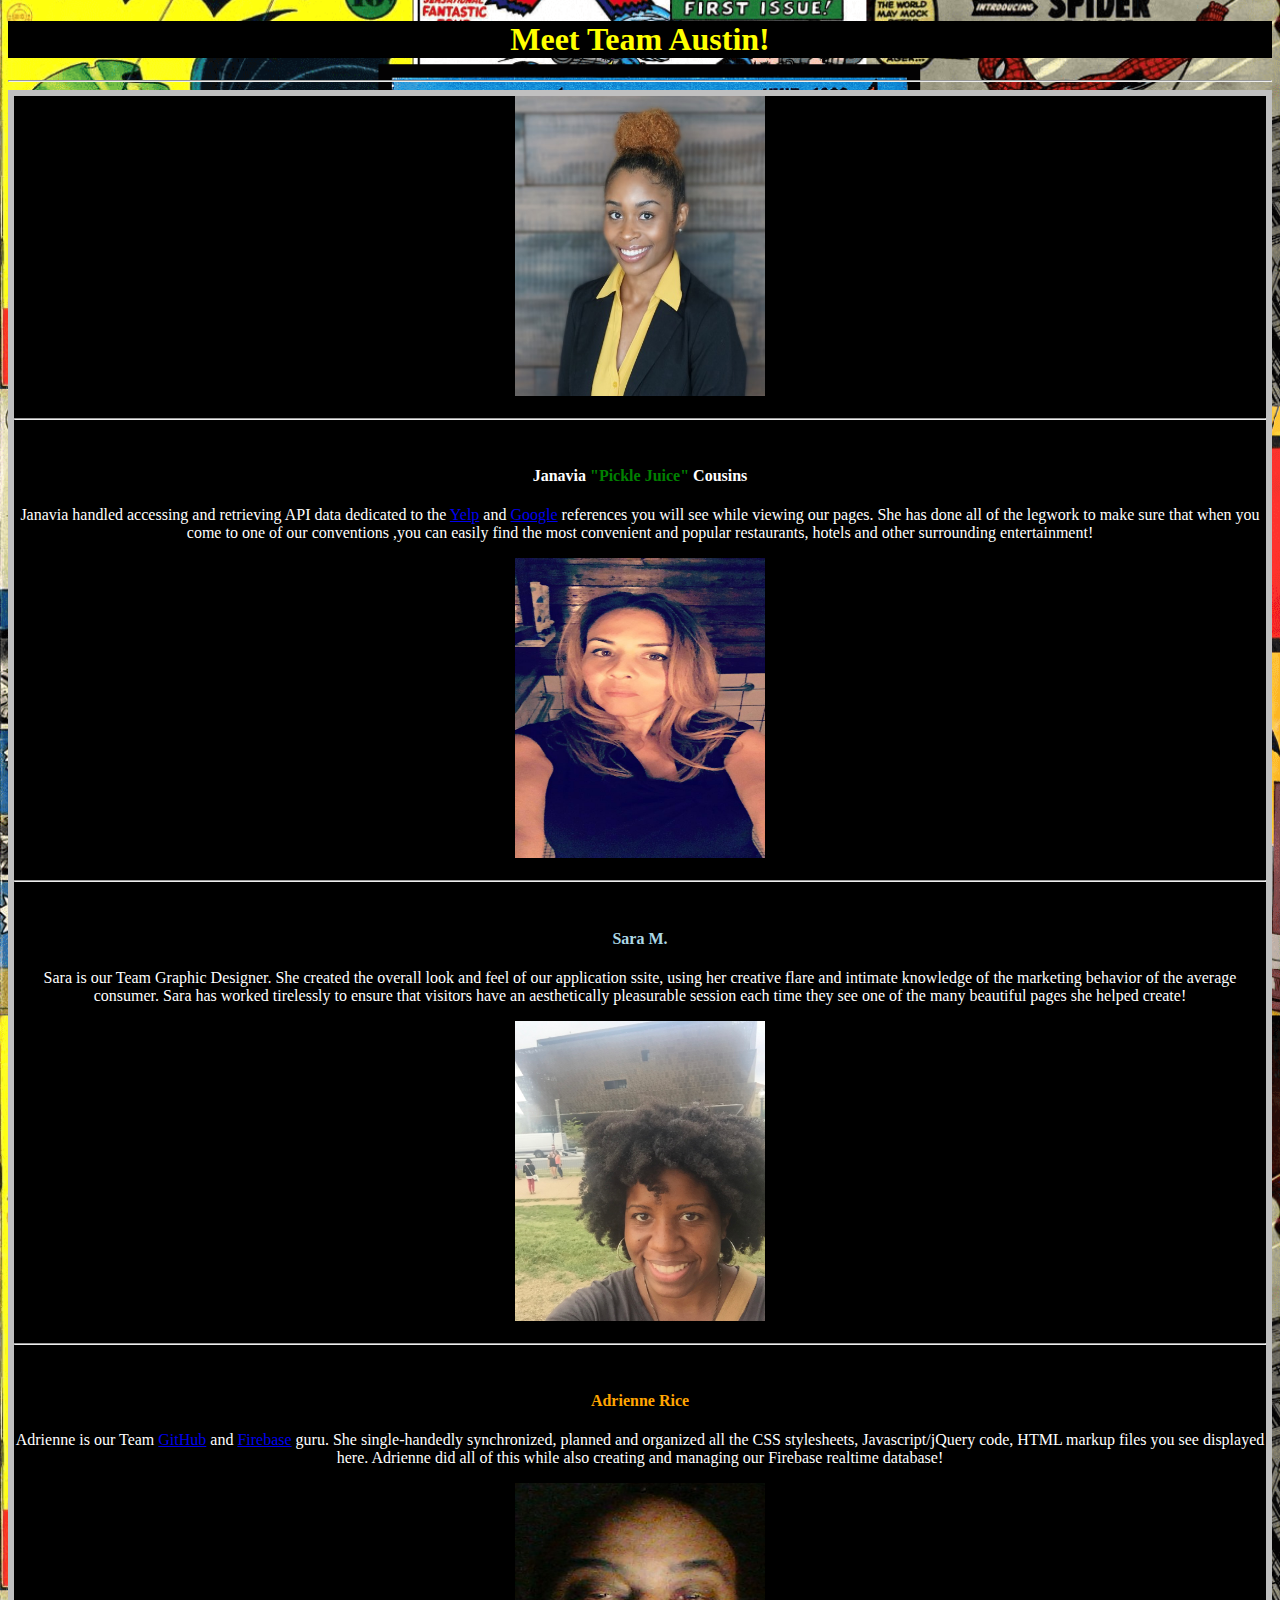
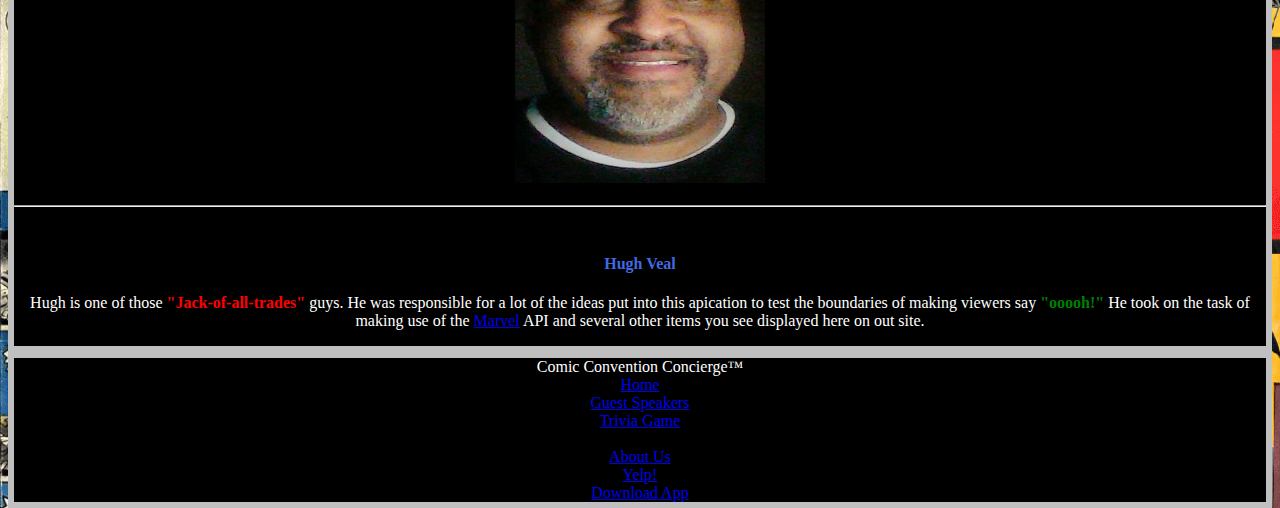
<file: aboutus.html>
<!doctype html>
<html lang="en">
  <head>
    <!-- Required meta tags -->
    <meta charset="utf-8">
    <meta name="viewport" content="width=device-width, initial-scale=1, shrink-to-fit=no">
    <link href="assets/css/aboutus.css" rel="stylesheet">
    <!-- Bootstrap CSS -->
    <link rel="stylesheet" href="https://stackpath.bootstrapcdn.com/bootstrap/4.1.3/css/bootstrap.min.css" integrity="sha384-MCw98/SFnGE8fJT3GXwEOngsV7Zt27NXFoaoApmYm81iuXoPkFOJwJ8ERdknLPMO" crossorigin="anonymous">
    
    <title>About Us</title>
  </head>
  <body>
    <h1 id="aboutheader">Meet Team Austin!</h1>
    <hr>
    <div class="container">
        <!--PICKLE JUICE-->
        <div class="row">
            <div class="col-md-4" id="picSqueeze">
                <img src="assets/images/AboutUs/Janavia.jpg">
            </div>
            <div class="col-md-8">
                <div class="row"><hr></div>
                <div class="row"><br/></div>
                <div class="row">
                    <h4>Janavia <span style="color: green">"Pickle Juice"</span> Cousins</h4>
                </div>
                <div class="row">
                    <p>Janavia handled accessing and retrieving API data dedicated to the <a href="http://www.yelp.com" target="_blank"> Yelp</a> and <a href="http://www.google.com" target="_blank">Google</a> references you will
                    see while viewing our pages. She has done all of the legwork to make sure that when you come to one of our conventions
                    ,you can easily find the most convenient and popular restaurants, hotels and other surrounding entertainment!</p>
                </div>
            </div>
        </div>

        <!--Sara-->
        <div class="row">
                <div class="col-md-4" id="picSqueeze">
                    <img src="assets/images/AboutUs/Sara.JPG">
                </div>
                <div class="col-md-8">
                    <div class="row"><hr></div>
                    <div class="row"><br/></div>
                    <div class="row">
                        <h4><span style="color: lightblue">Sara M.</span></h4>
                    </div>
                    <div class="row">
                        <p>Sara is our Team Graphic Designer. She created the overall look and feel of our application ssite, using
                        her creative flare and intimate knowledge of the marketing behavior of the average consumer. Sara
                        has worked tirelessly to ensure that visitors have an aesthetically pleasurable session each time they
                        see one of the many beautiful pages she helped create!</p>
                    </div>
                </div>
            </div>

            <!--Adrienne-->
        <div class="row">
                <div class="col-md-4" id="picSqueeze">
                    <img src="assets/images/AboutUs/Adrienne.jpg">
                </div>
                <div class="col-md-8">
                    <div class="row"><hr></div>
                    <div class="row"><br/></div>
                    <div class="row">
                        <h4><span style="color: orange">Adrienne Rice</span></h4>
                    </div>
                    <div class="row">
                        <p>Adrienne is our Team <a href="http://www.github.com" target="_blank">GitHub</a> and <a href="http://www.firebase.com" target="_blank">Firebase</a> guru. She single-handedly 
                        synchronized, planned and organized all the CSS stylesheets, Javascript/jQuery code, HTML markup files you see displayed here.
                        Adrienne did all of this while also creating and managing our Firebase realtime database! </p>
                    </div>
                </div>
            </div>

               <!--Hugh-->
        <div class="row">
                <div class="col-md-4" id="picSqueeze">
                    <img src="assets/images/AboutUs/Hugh2.jpg">
                </div>
                <div class="col-md-8">
                    <div class="row"><hr></div>
                    <div class="row"><br/></div>
                    <div class="row">
                        <h4><span style="color: royalblue">Hugh Veal</span></h4>
                    </div>
                    <div class="row">
                        <p>Hugh is one of those <strong><span style="color: red">"Jack-of-all-trades"</span></strong> guys. He was responsible for a lot of the ideas put into this
                        apication to test the boundaries of making viewers say <strong><span style="color: green">"ooooh!"</span></strong> He took on the task of making use of the 
                        <a href="http://www.marvel.com" target="_blank">Marvel</a> API and several other items you see displayed here on out site.</p>
                    </div>
                </div>
            </div>

    </div>

    <footer class="footer">
        <div class="container">
            <div class="row">
                <div class="col-md-3">
                    <span class="text-muted"> Comic Convention Concierge&trade;</span>
                </div>
                <div class="col-md-2">
                    <a href="index.html">Home</a>
                </div>
                <div class="col-md-2">
                        <a href="speakers.html">Guest Speakers</a>
                </div>
                <div class="col-md-2">
                    <a href="trivia.html">Trivia Game</a>
                </div>
                
               
                <div class="row"><br/></div>
            </div>
            <div class="row">
                    <div class="col-md-2 offset-3">
                        <a href="#">About Us</a>
                    </div>
                    <div class="col-md-2">
                        <a href="yelp.html">Yelp!</a>
                    </div>
                    <div class="col-md-2">
                        <a href="download.html">Download App</a>
                    </div>
            </div>
        </div>
    </footer>

    <!-- Optional JavaScript -->
    <!-- jQuery first, then Popper.js, then Bootstrap JS -->
    <script src="https://code.jquery.com/jquery-3.3.1.slim.min.js" integrity="sha384-q8i/X+965DzO0rT7abK41JStQIAqVgRVzpbzo5smXKp4YfRvH+8abtTE1Pi6jizo" crossorigin="anonymous"></script>
    <script src="https://cdnjs.cloudflare.com/ajax/libs/popper.js/1.14.3/umd/popper.min.js" integrity="sha384-ZMP7rVo3mIykV+2+9J3UJ46jBk0WLaUAdn689aCwoqbBJiSnjAK/l8WvCWPIPm49" crossorigin="anonymous"></script>
    <script src="https://stackpath.bootstrapcdn.com/bootstrap/4.1.3/js/bootstrap.min.js" integrity="sha384-ChfqqxuZUCnJSK3+MXmPNIyE6ZbWh2IMqE241rYiqJxyMiZ6OW/JmZQ5stwEULTy" crossorigin="anonymous"></script>
  </body>
</html>
</file>
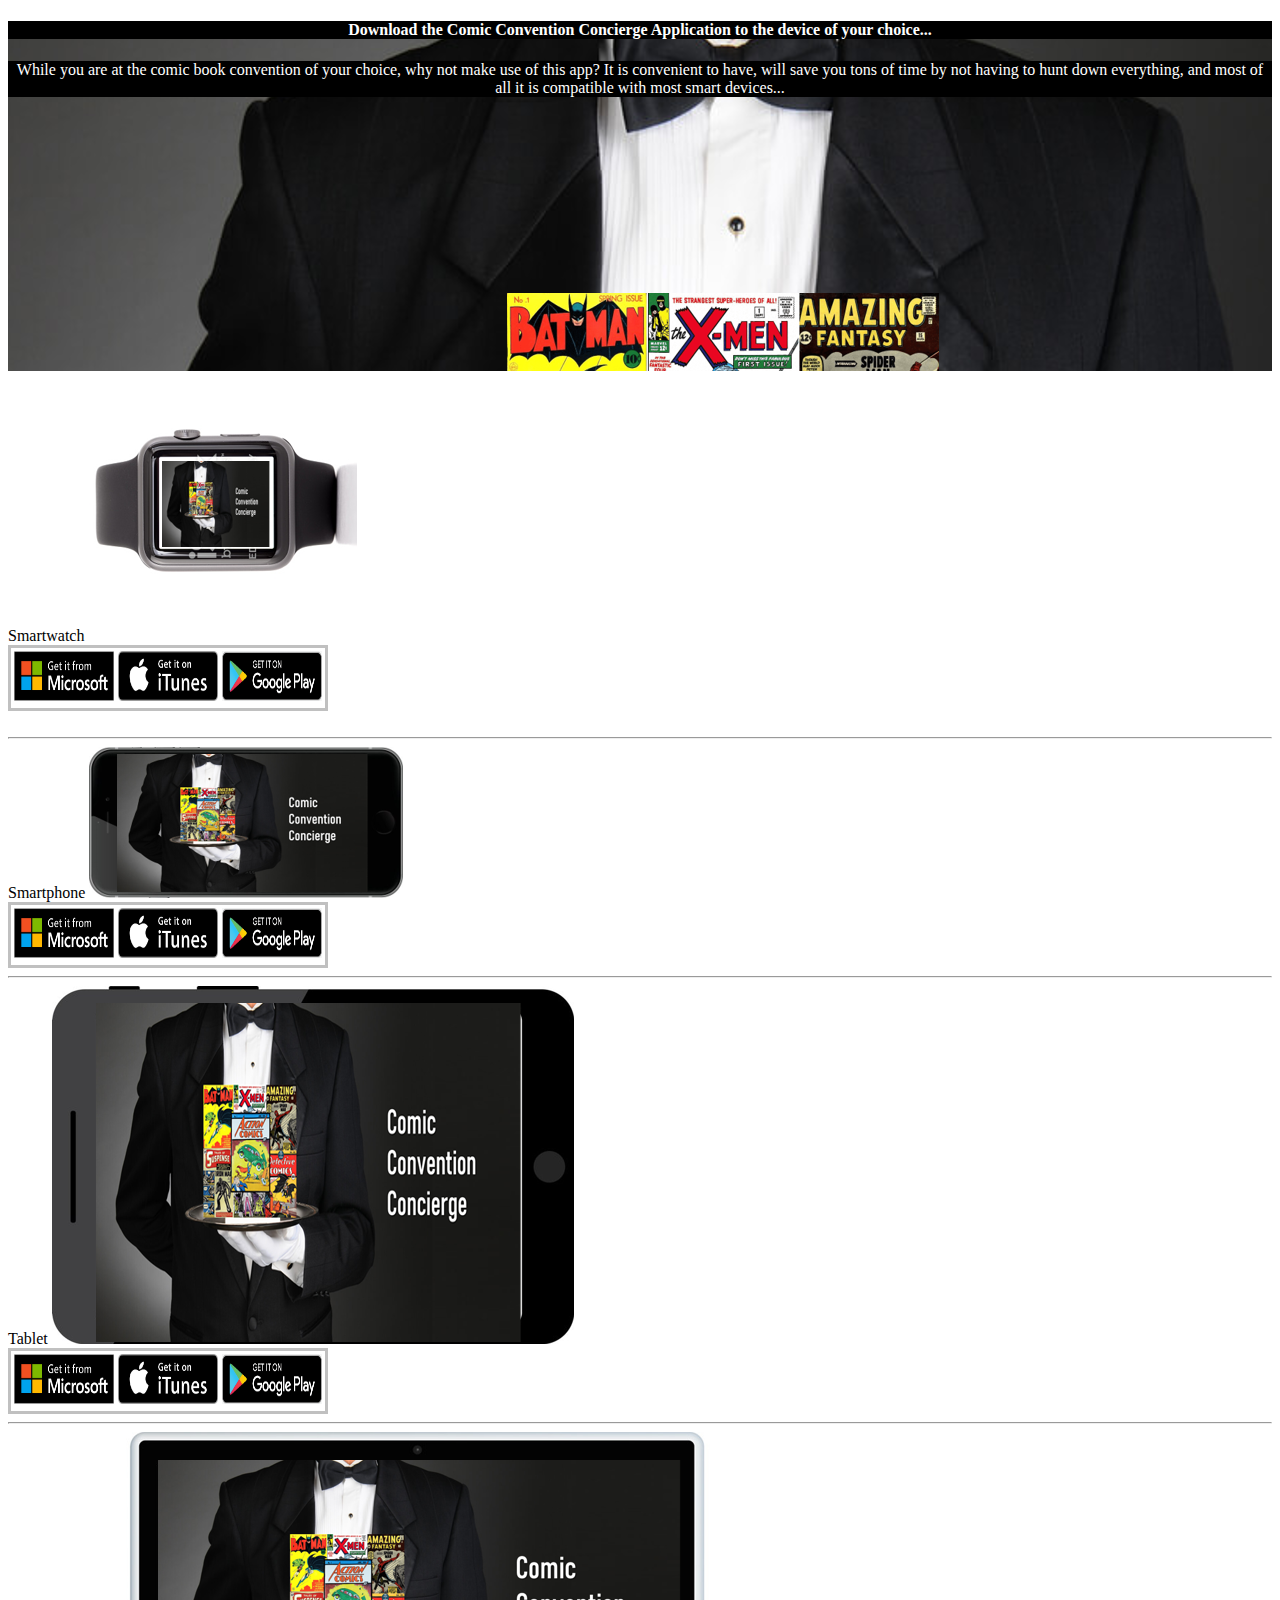
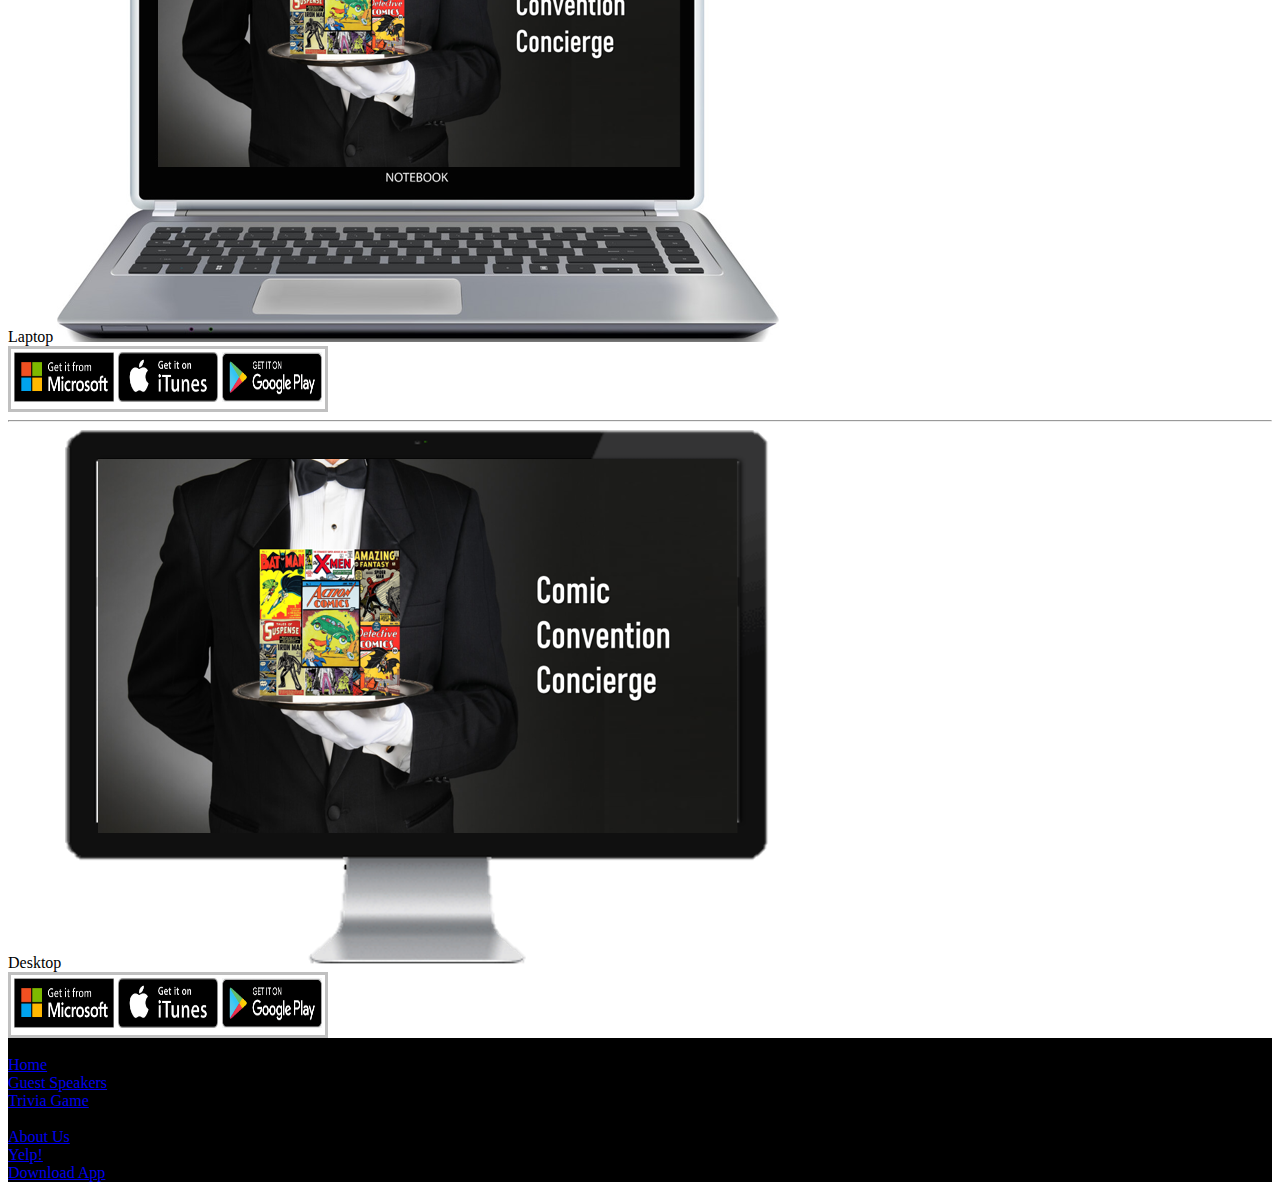
<file: download.html>
<!doctype html>
<html lang="en">
  <head>
    <!-- Required meta tags -->
    <meta charset="utf-8">
    <meta name="viewport" content="width=device-width, initial-scale=1, shrink-to-fit=no">

    <!-- Bootstrap CSS -->
    <link rel="stylesheet" href="https://stackpath.bootstrapcdn.com/bootstrap/4.1.3/css/bootstrap.min.css" integrity="sha384-MCw98/SFnGE8fJT3GXwEOngsV7Zt27NXFoaoApmYm81iuXoPkFOJwJ8ERdknLPMO" crossorigin="anonymous">
    <link href="assets/css/download.css" rel="stylesheet">

    <title>Download App</title>
  </head>
  <body>
        <div class="jumbotron">
            <div class="row">
                <div class="col-md-12" id="jumbohead">
                    <h4>Download the Comic Convention Concierge Application to the device of your choice...</h4>
                </div>
            </div>
            <div class="row">
                <div class="col-md-12" id="jumbobody">
                    <p class="lead">While you are at the comic book convention of your choice, why not make use of this app?
                     It is convenient to have, will save you tons of time by not having to hunt down everything, and most of all
                    it is compatible with most smart devices...</p>
                </div>
            </div>
        </div>
        <div class="container">
            <div class="row">
                <div class="col-md-6 offset-4">
                        Smartwatch
                    <img src="assets/images/download_watch.png">
                   
                    <div class="col-md-3 offset-1" id="getit">
                        <table>
                            <tr>
                                <td><img src="assets/images/getitfrom_Microsoft.png"></td>
                                <td><img src="assets/images/getitfrom_itunes.png"></td>
                                <td><img src="assets/images/getitfrom_google.png"></td>
                            </tr>
                        </table>
                    </div>
                    <br/>
                    <hr id="liner">
                </div>
            </div>

            <div class="row">
                <div class="col-md-6 offset-4">
                    Smartphone
                    <img src="assets/images/download_phone.png">
                    <div class="col-md-3 offset-1" id="getit">
                        <table>
                            <tr>
                                <td><img src="assets/images/getitfrom_Microsoft.png"></td>
                                <td><img src="assets/images/getitfrom_itunes.png"></td>
                                <td><img src="assets/images/getitfrom_google.png"></td>
                            </tr>
                        </table>
                    </div>
                    <hr id="liner">
                </div>
            </div>
            <div class="row">
                <div class="col-md-6 offset-3">
                        Tablet
                    <img src="assets/images/download_tablet.png">
                    <div class="col-md-3 offset-2" id="getit">
                        <table>
                            <tr>
                                <td><img src="assets/images/getitfrom_Microsoft.png"></td>
                                <td><img src="assets/images/getitfrom_itunes.png"></td>
                                <td><img src="assets/images/getitfrom_google.png"></td>
                            </tr>
                        </table>
                    </div>
                    <hr id="liner">
                </div>
            </div>
            <div class="row">
                <div class="col-md-6 offset-2">
                        Laptop
                    <img src="assets/images/download_laptop.png">
                    <div class="col-md-3 offset-4" id="getit">
                        <table>
                            <tr>
                                <td><img src="assets/images/getitfrom_Microsoft.png"></td>
                                <td><img src="assets/images/getitfrom_itunes.png"></td>
                                <td><img src="assets/images/getitfrom_google.png"></td>
                            </tr>
                        </table>
                    </div>
                    <hr id="liner">
                </div>
            </div>

            <div class="row">
                <div class="col-md-6 offset-2">
                        Desktop
                    <img src="assets/images/download_monitor.png">
                    <div class="col-md-3 offset-4" id="getit">
                        <table>
                            <tr>
                                <td><img src="assets/images/getitfrom_Microsoft.png"></td>
                                <td><img src="assets/images/getitfrom_itunes.png"></td>
                                <td><img src="assets/images/getitfrom_google.png"></td>
                            </tr>
                        </table>
                    </div>
                </div>
            </div>
        </div>

        <footer class="footer">
                <div class="container">
                    <div class="row">
                        <div class="col-md-3">
                            <span class="text-muted"> Comic Convention Concierge&trade;</span>
                        </div>
                        <div class="col-md-2">
                            <a href="index.html">Home</a>
                        </div>
                        <div class="col-md-2">
                                <a href="speakers.html">Guest Speakers</a>
                        </div>
                        <div class="col-md-2">
                            <a href="trivia.html">Trivia Game</a>
                        </div>
                        
                       
                        <div class="row"><br/></div>
                    </div>
                    <div class="row">
                            <div class="col-md-2 offset-3">
                                <a href="aboutus.html">About Us</a>
                            </div>
                            <div class="col-md-2">
                                <a href="yelp.html">Yelp!</a>
                            </div>
                            <div class="col-md-2">
                                <a href="#">Download App</a>
                            </div>
                    </div>
                </div>
            </footer>
    

    <!-- Optional JavaScript -->
    <!-- jQuery first, then Popper.js, then Bootstrap JS -->
    <script src="https://code.jquery.com/jquery-3.3.1.slim.min.js" integrity="sha384-q8i/X+965DzO0rT7abK41JStQIAqVgRVzpbzo5smXKp4YfRvH+8abtTE1Pi6jizo" crossorigin="anonymous"></script>
    <script src="https://cdnjs.cloudflare.com/ajax/libs/popper.js/1.14.3/umd/popper.min.js" integrity="sha384-ZMP7rVo3mIykV+2+9J3UJ46jBk0WLaUAdn689aCwoqbBJiSnjAK/l8WvCWPIPm49" crossorigin="anonymous"></script>
    <script src="https://stackpath.bootstrapcdn.com/bootstrap/4.1.3/js/bootstrap.min.js" integrity="sha384-ChfqqxuZUCnJSK3+MXmPNIyE6ZbWh2IMqE241rYiqJxyMiZ6OW/JmZQ5stwEULTy" crossorigin="anonymous"></script>
  </body>
</html>
</file>
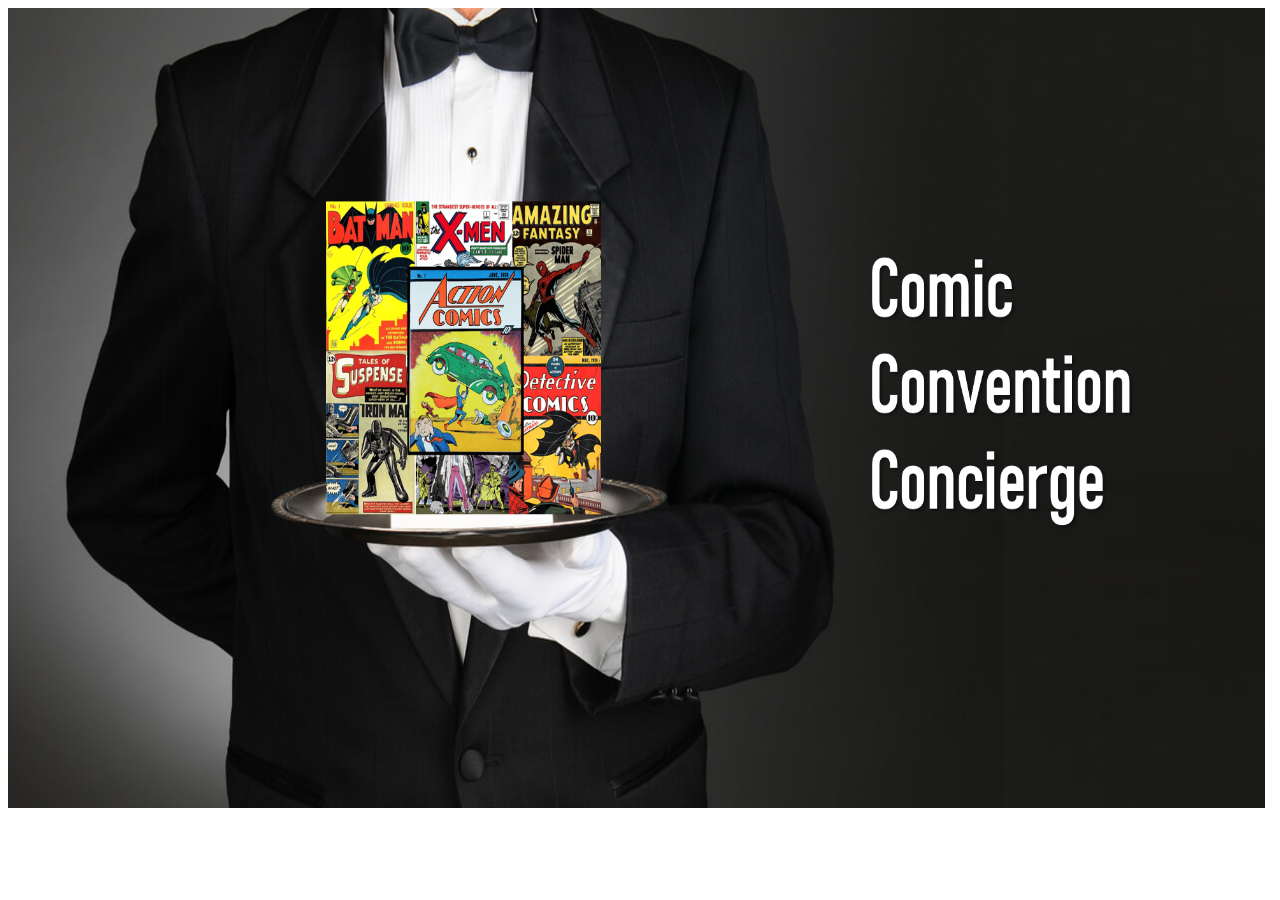
<file: fader.html>
<!doctype html>
<html lang="en">
  <head>
    <!-- Required meta tags -->
    <meta charset="utf-8">
    <meta name="viewport" content="width=device-width, initial-scale=1, shrink-to-fit=no">
    <meta http-equiv="refresh"  content="5; url=index.html"/>

    <!-- Bootstrap CSS -->
    <link rel="stylesheet" href="https://stackpath.bootstrapcdn.com/bootstrap/4.1.3/css/bootstrap.min.css" integrity="sha384-MCw98/SFnGE8fJT3GXwEOngsV7Zt27NXFoaoApmYm81iuXoPkFOJwJ8ERdknLPMO" crossorigin="anonymous">
    <script src="assets/javascript/jquery.cycle.lite.js"></script>
    <title>Comic Con Concierge</title>
  </head>
  <!-- This page is a lead in or preload screen for the site -->
  <body background-color="silver">
    <div class="container">
        <div class="row">
            <div class="cold-md-12">
                <img src="assets/images/Applogo.png" height="800" width="100%">
            </div>
        </div>
    </div>

    <!-- Optional JavaScript -->
    <!-- jQuery first, then Popper.js, then Bootstrap JS -->
    <script src="https://code.jquery.com/jquery-3.3.1.slim.min.js" integrity="sha384-q8i/X+965DzO0rT7abK41JStQIAqVgRVzpbzo5smXKp4YfRvH+8abtTE1Pi6jizo" crossorigin="anonymous"></script>
    <script src="https://cdnjs.cloudflare.com/ajax/libs/popper.js/1.14.3/umd/popper.min.js" integrity="sha384-ZMP7rVo3mIykV+2+9J3UJ46jBk0WLaUAdn689aCwoqbBJiSnjAK/l8WvCWPIPm49" crossorigin="anonymous"></script>
    <script src="https://stackpath.bootstrapcdn.com/bootstrap/4.1.3/js/bootstrap.min.js" integrity="sha384-ChfqqxuZUCnJSK3+MXmPNIyE6ZbWh2IMqE241rYiqJxyMiZ6OW/JmZQ5stwEULTy" crossorigin="anonymous"></script>
  </body>
</html>
</file>
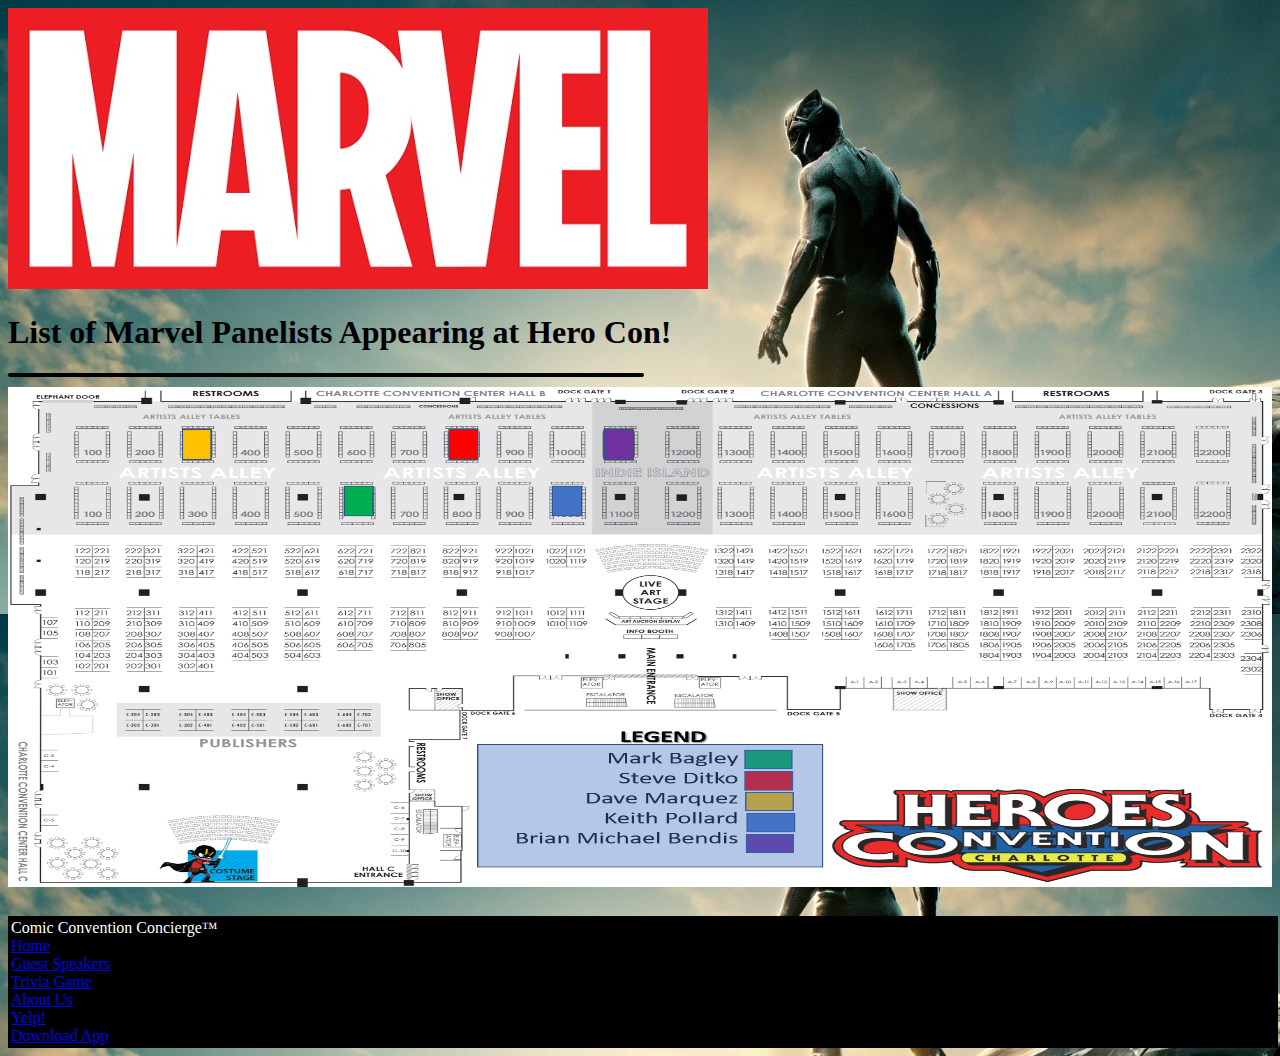
<file: speakers.html>
<!DOCTYPE html>
<html lang="en">

<head>
  <meta charset="utf-8">
  <title>Creators</title>
  
  <script src="https://cdnjs.cloudflare.com/ajax/libs/jquery/3.3.1/jquery.js"></script>
  <script src="assets/javascript/marvelapi.js"></script>
  <link rel="stylesheet" href="assets/css/marvel.css">
</head>

<body>
    <!--This container is for displaying the Marvel banner and the creators attending the convention-->
  <div class="container" text-align="center">
    <div class="row">
      <div class="col-md-12">
        <img src="assets/images/Marvel.jpg">
        <h1>List of Marvel Panelists Appearing at Hero Con!</h1>
      </div>
    </div>

    <!-- The following row is a placeholder for the results tomdisplay from the Marvel API call. -->
    <div class="row">
      <div class="col-md-6">
        <div id="createdisplay"></div>
      </div>

      <!-- The following is an actual map of the Charlotte Convention Center, with a color coded legend of 
    where the Marvel creators will be located during the convention. -->
      <div class="col-md-6">
        <img src="assets/images/api_map.png" height="500px" width="800px" id="marvelmap">
      </div>
    </div>
</div>


<!-- This div is a validator that the Marvel API call brings back data as information displayed here is 
filtered from the callback JSON data -->
  <div class="container" id="marvelfoot">
    <span class="text-muted" id="footer"></span>
  </div>

  <!--This sticky footer has all the standard links to the pages. Formatting is different for variety.  -->
<footer class="footer" >
    <div class="container" id="otherfoot">
        <div class="row">
            <div class="col-md-3">
                <span class="text-muted"> Comic Convention Concierge&trade;</span>
            </div>
            <div class="col-md-2">
                <a href="index.html">Home</a>
            </div>
            <div class="col-md-2">
                    <a href="#">Guest Speakers</a>
            </div>
            <div class="col-md-2">
                <a href="trivia.html">Trivia Game</a>
            </div>
            
        </div>
        <div class="row">
                <div class="col-md-2">
                    <a href="aboutus.html">About Us</a>
                </div>
                <div class="col-md-2">
                    <a href="yelp.html">Yelp!</a>
                </div>
                <div class="col-md-2">
                    <a href="download.html">Download App</a>
                </div>
        </div>
    </div>
</footer>

<script src="https://cdnjs.cloudflare.com/ajax/libs/popper.js/1.14.3/umd/popper.min.js" integrity="sha384-ZMP7rVo3mIykV+2+9J3UJ46jBk0WLaUAdn689aCwoqbBJiSnjAK/l8WvCWPIPm49" crossorigin="anonymous"></script>
<script src="https://stackpath.bootstrapcdn.com/bootstrap/4.1.3/js/bootstrap.min.js" integrity="sha384-ChfqqxuZUCnJSK3+MXmPNIyE6ZbWh2IMqE241rYiqJxyMiZ6OW/JmZQ5stwEULTy" crossorigin="anonymous"></script>

</body>
</html>
</file>
<file: assets/css/aboutus.css>
#picSqueeze img{
    width: 250px;
    height: 300px;
    padding-bottom: 10px;
}

#aboutheader{
    text-align: center;
    color: Yellow;
    background-color: black;
}

body{
    background-color: black;
    background-image: url('../images/AboutUs/comicmix.png');
    background-position: center;
    background-repeat: repeat-y;
    background-size: cover;
    height: 800px;
    text-align: center;
}

.container{
    color: white;
    background-color: black;
    border: silver solid 6px;
}

#stan{
    width: 300px;
    height: 300px;
}
</file>
<file: assets/css/download.css>
.jumbotron{
    background-image: url('../images/Applogo.png');
    color: white;
    height: 350px;
    width: 100%;
    
}

#jumbohead, #jumbobody{
    background-color: black;
    text-align: center;
}

#getit img{
    width: 100px;
    height: 50px;
}

table{
    text-align: center;
    border: silver solid 3px;
}

#liner{
    background-color: black;
}

.footer{
    background-color: black;

}
</file>
<file: assets/css/marvel.css>
body
{
    background-image: url('../images/BP_back.jpg');
    background-size: contain;
}
#otherfoot{
    color: white;
    background-color: black;
    border: black solid 3px;
    width:100%;
}

#marvelfoot{
    background-color: gray;
    text-align: center;
}

#createdisplay{
    background-color: silver;
    width: 50%;
    border: black solid 2px;
    border-radius: 30px;
    margin-bottom: 10px;
}

#marvelmap{
    width: 100%;
    margin-bottom: 25px;
}

#createdisplay li:nth-child(1){
    color: green;
}
</file>
